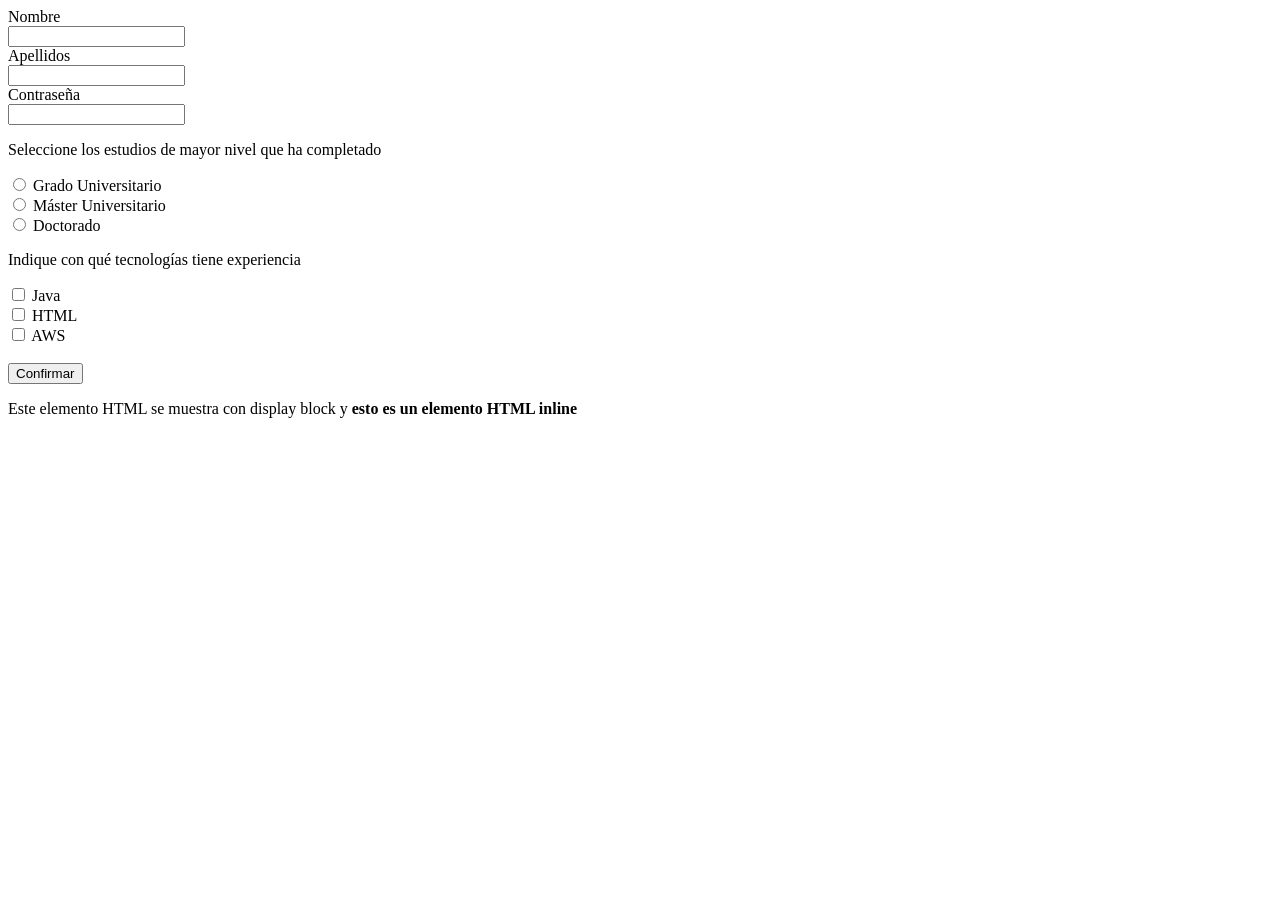
<file: Tema_1/Codigo de ejemplo/HTML basico/Formulario.html>
<!DOCTYPE html>
<html lang="es">
    <head>
        <title>UNIR - FORMULARIO HTML Cambio</title>
        <meta charset="utf-8">
    </head>
    <body>

        <form>
            <label for="nombre">Nombre</label><br>
            <input type="text" name="nombre" id="nombre" required><br>

            <label for="apellidos">Apellidos</label><br>
            <input type="text" name="apellidos" id="apellidos"><br>

            <label for="password">Contraseña</label><br>
            <input type="password" name="password" id="password"><br>

            <p> Seleccione los estudios de mayor nivel que ha completado </p>
            <input type="radio" name="estudios" id="grado" value="grado">
            <label for="grado">Grado Universitario</label><br>

            <input type="radio" name="estudios" id="master" value="master">
            <label for="master">Máster Universitario</label><br>

            <input type="radio" name="estudios" id="phd" value="phd">
            <label for="phd">Doctorado</label><br>

            <p> Indique con qué tecnologías tiene experiencia </p>
            <input type="checkbox" name="java" id="java" value="java">
            <label for="java">Java</label><br>

            <input type="checkbox" name="html" id="html" value="html">
            <label for="html">HTML</label><br>

            <input type="checkbox" name="aws" id="aws" value="aws" required>
            <label for="aws">AWS</label><br>

            <br>
            <input type="submit" value="Confirmar">
        </form>

        <p>Este elemento HTML se muestra con display block y <b>esto es un elemento HTML inline</b></p>

    </body>
</html>
</file>
